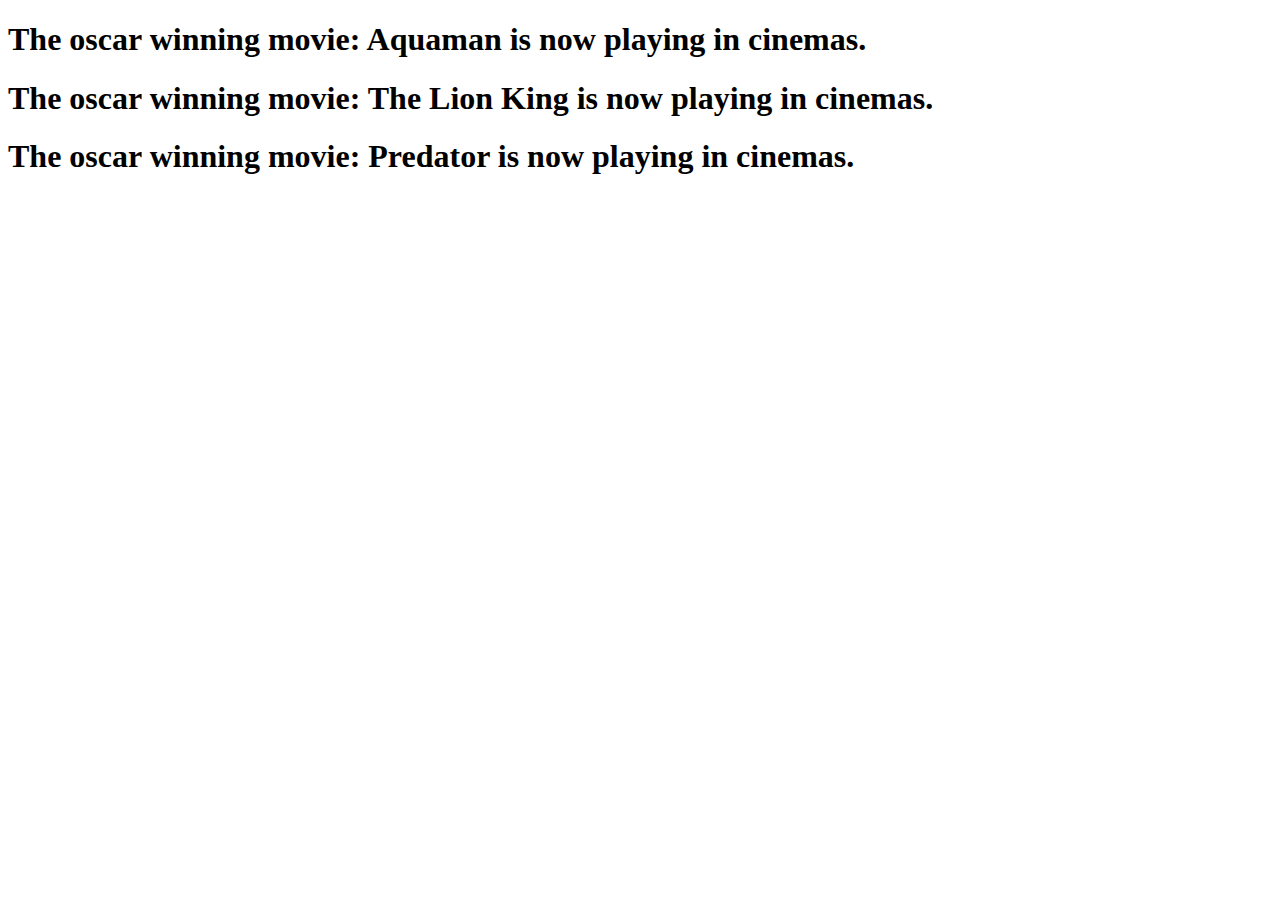
<file: webtech3-CS6/index.html>
<!DOCTYPE html>
<html lang="en">
<head>
    <meta charset="UTF-8">
    <meta name="viewport" content="width=device-width, initial-scale=1.0">
    <meta http-equiv="X-UA-Compatible" content="ie=edge">
    <title>Document</title>
</head>
<body>
    <script>
    
        const movies = ['Aquaman', 'The Lion King', 'Predator'];
        
        movies.forEach(movie => {
            document.write(`<h1>The oscar winning movie: ${movie} is now playing in cinemas.</h1>`);
        });
        
        /*const watching = movies.map(function(movie){
            return movie + " is a bad movie";
        });

        console.log(watching);*/

    </script>
</body>
</html>
</file>
